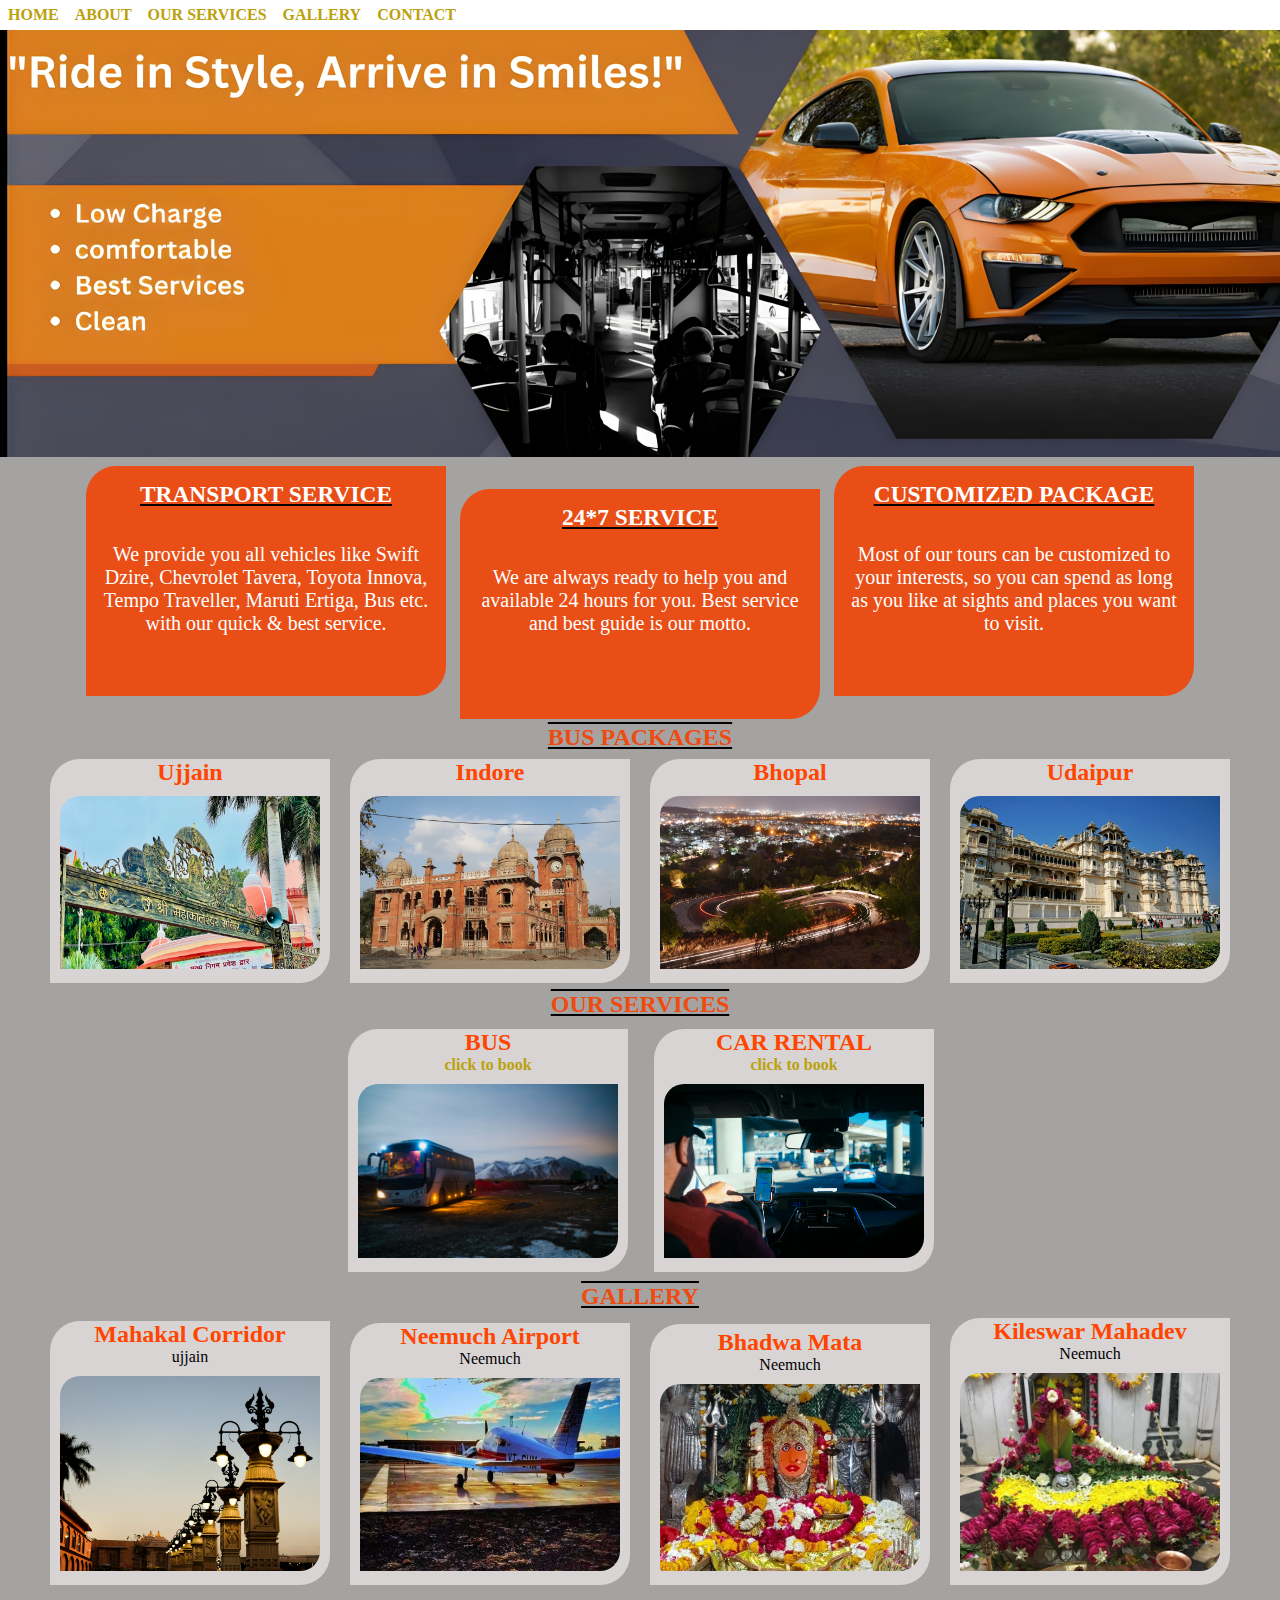
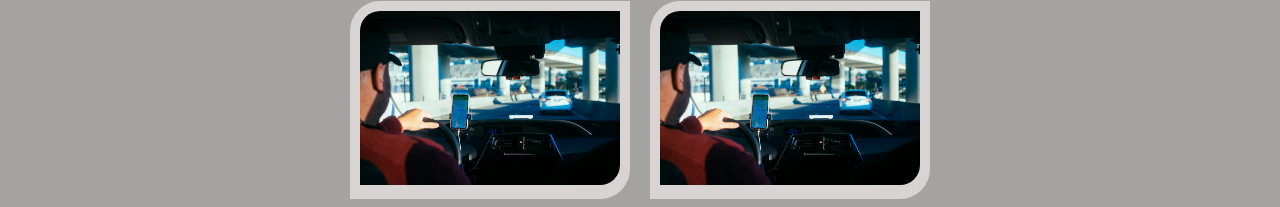
<file: index.html>
<!DOCTYPE html>
<html lang="en">

<head>
    <meta charset="UTF-8">
    <meta name="viewport" content="width=device-width, initial-scale=1.0">
    <link rel="stylesheet" href="index.css">
    <link rel="icon" href="icon.png" type="image/icon type">
    <title>WelCome to RideEasy</title>
</head>

<body>
    <header>
        <nav id="Navbar">
            <ul>
                <li><a href="index.html">HOME</a></li>
                <li><a href="about.html">ABOUT</a></li>
                <li><a href="#services">OUR SERVICES</a></li>
                <li><a href="#gallery">GALLERY</a></li>
                <li><a href="contact.html">CONTACT</a></li>
            </ul>
        </nav>
    </header>
    <main>
        <img src="banner.jpg" alt="" style="width:100%;">
        <ul class="notes">
            <li>
                <h3>TRANSPORT SERVICE</h3>
                <p>We provide you all vehicles like Swift Dzire, Chevrolet Tavera, Toyota Innova, Tempo Traveller,
                    Maruti Ertiga, Bus etc. with our quick & best service.</p>
            </li>
            <li>
                <h3>24*7 SERVICE</h3>
                <p>We are always ready to help you and available 24 hours for you. Best service and best guide is
                    our motto.</p>
            </li>
            <li>
                <h3>CUSTOMIZED PACKAGE</h3>
                <p>Most of our tours can be customized to your interests, so you can spend as long as you like at
                    sights and places you want to visit.</p>
            </li>
        </ul>
        <div class="bus-packages">
            <h1 class="titles">BUS PACKAGES</h1>
                <div class="poster">
                    <h2>Ujjain</h2>
                    <img src="ujjain.jpg" alt="" style="height: 173px;">
                </div>
                <div class="poster">
                    <h2>Indore</h2>
                    <img src="indore.jpg" alt="">
                </div>
                <div class="poster">
                    <h2>Bhopal</h2>
                    <img src="bhopal.jpg" alt="" style="height: 173px;">
                </div>
                <div class="poster">
                    <h2>Udaipur</h2>
                    <img src="udaipur.jpg" alt="">
                </div>
        </div>
        <h1 class="titles">OUR SERVICES</h1>
        <div id="services">
            <a href="bus.php">
                <div class="poster">
                    <h2>BUS</h2>
                    <p>click to book</p>
                    <img src="bus.jpg" alt="">
                </div>

            </a>
            <a href="carrental.php">
                <div class="poster">
                    <h2>CAR RENTAL</h2>
                    <p>click to book</p>
                    <img src="cab.jpg" alt="">
                </div>
            </a>
        </div>
        <h1 class="titles">GALLERY</h1>
        <div id="gallery">
            <div class="poster">
                <h2>Mahakal Corridor</h2>
                <p>ujjain</p>
                <img src="pic1.jpg" alt="">
            </div>
            <div class="poster">
                <h2>Neemuch Airport</h2>
                <p>Neemuch</p>
                <img src="airport.png" alt="">
            </div>
            <div class="poster" style="padding-top:5px">
                <h2>Bhadwa Mata</h2>
                <p>Neemuch</p>
                <img src="bhadwamata.png" alt="">
            </div>
            <div class="poster">
                <h2>Kileswar Mahadev</h2>
                <p>Neemuch</p>
                <img src="kileswarmahadev.png" alt="">
            </div>
            <div class="poster">
                <img src="cab.jpg" alt="">
            </div>
            <div class="poster">
                <img src="cab.jpg" alt="">
            </div>
        </div>
    </main>

</body>

</html>
</file>
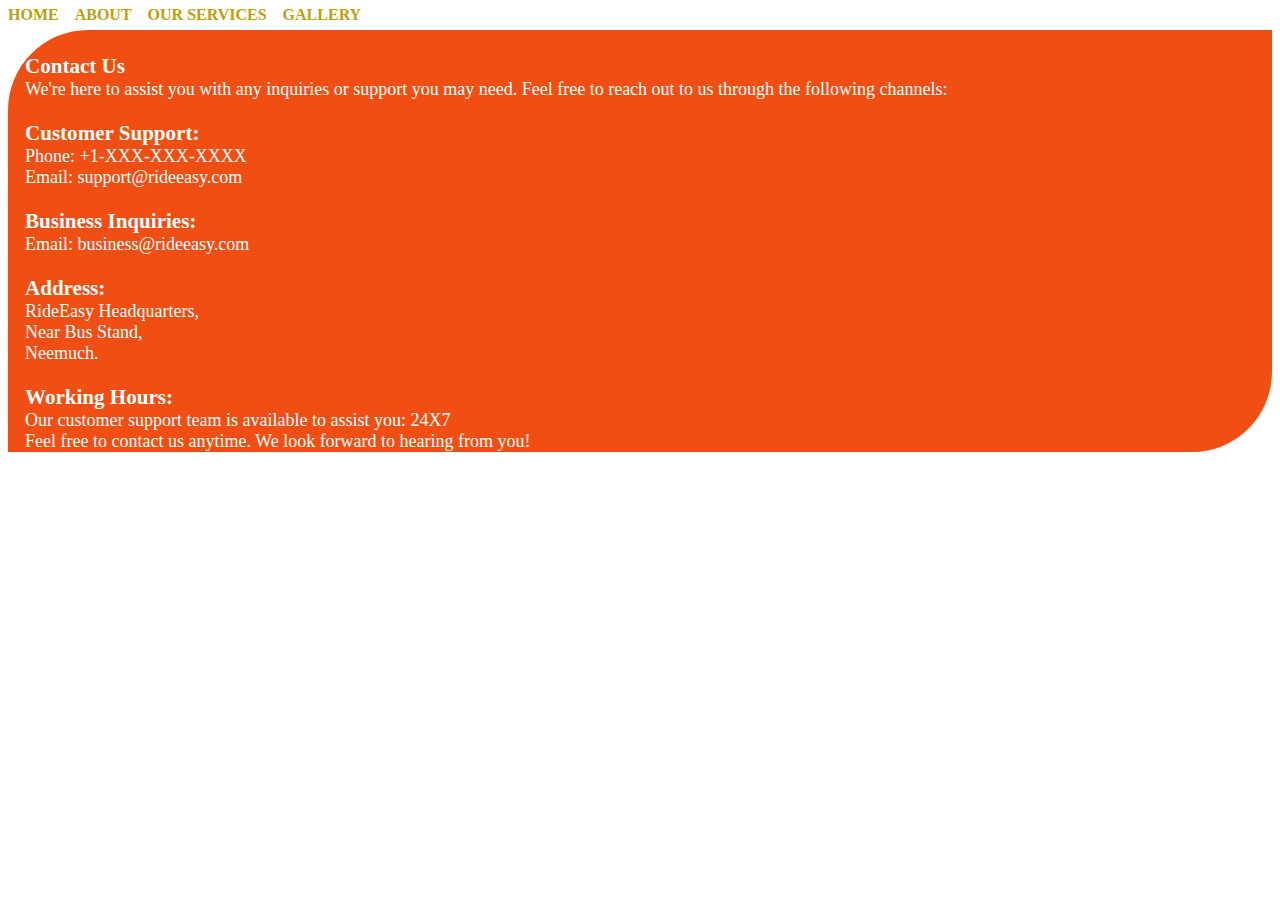
<file: contact.html>
<!DOCTYPE html>
<html lang="en">

<head>
    <meta charset="UTF-8">
    <meta name="viewport" content="width=device-width, initial-scale=1.0">
    <link rel="icon" href="icon.png" type="image/icon type">
    <link rel="stylesheet" href="index.css">
    <title>Contact to RideEasy</title>
</head>

<body>
    <header>
        <nav id="Navbar">
            <ul>
                <li><a href="index.html">HOME</a></li>
                <li><a href="about.html">ABOUT</a></li>
                <li><a href="index.html#services">OUR SERVICES</a></li>
                <li><a href="index.html#gallery">GALLERY</a></li>
            </ul>
        </nav>
    </header>
    <main class="ac">
        <h3>  Contact Us </h3> 

        <p>    We're here to assist you with any inquiries or support you may need. Feel free to reach out to us through the
            following channels: </p> <br>

        <h3>    Customer Support: </h3>

        <p>    Phone: +1-XXX-XXX-XXXX </p>
        <p>    Email: support@rideeasy.com </p> <br>

        <h3>    Business Inquiries: </h3>
        <p>    Email: business@rideeasy.com </p> <br>
        <h3>    Address: </h3>
        <p>    RideEasy Headquarters, </p>
        <p>    Near Bus Stand, </p>
        <p>    Neemuch. </p> <br>

        <h3>    Working Hours: </h3>
        <p>    Our customer support team is available to assist you: 24X7 </p>
        <p>    Feel free to contact us anytime. We look forward to hearing from you!</p>
    </main>
</body>

</html>
</file>
<file: index.css>
html {
    scroll-behavior: smooth;
}

* {
    margin: 0;
    padding: 0;
}

#Navbar ul li,
a {
    margin-left: 2px;
    display: inline-flex;
    font-weight: bolder;
    list-style: none;
    color: rgb(187, 161, 12);
    text-decoration: none;
    text-align: center;
    padding: 3px 2px 3px 2px;
}

.notes li {
    list-style: none;
    display: inline-block;
    width: 330px;
    height: 200px;
    margin: 5px;
    background-color: rgb(233, 78, 22);
    color: white;
    padding: 15px;
    font-size: 20px;
    border-radius: 30px 0px 30px 0px;
}

main {
    text-align: center;
    background-color: rgb(165, 162, 162);
}

.notes li h3 {
    text-decoration: underline black;
    padding-bottom: 35px;
}

.titles {
    color: rgb(238, 75, 16);
    font-size: x-large;
    text-decoration: underline overline black;
}

.poster {
    justify-items: center;
    text-align: center;
    display: inline-block;
    background-color: rgb(216, 212, 212);
    border-radius: 30px 0px 30px 0px;
    margin: 8px;
}

.poster img {
    width: 260px;
    padding: 10px;
    border-radius: 30px 0px 30px 0px;

}

.poster h2 {
    color: orangered;
}

#services ul li {
    display: inline-block;
    list-style: none;
    background-color: rgb(177, 172, 172);
    border-radius: 30px;
    margin: 8px;
}

.cb {
    width: 260px;
    padding: 10px;
    border-radius: 30px;
}

.ac{
    text-align: left;
    font-size: large;
    border-radius: 80px 0px 80px 0px;
    margin: 0px 8px 0px 8px;
    background-color: rgb(241, 78, 19);
    color: white;
    padding: 24px 5px 0px 17px;
}
</file>
